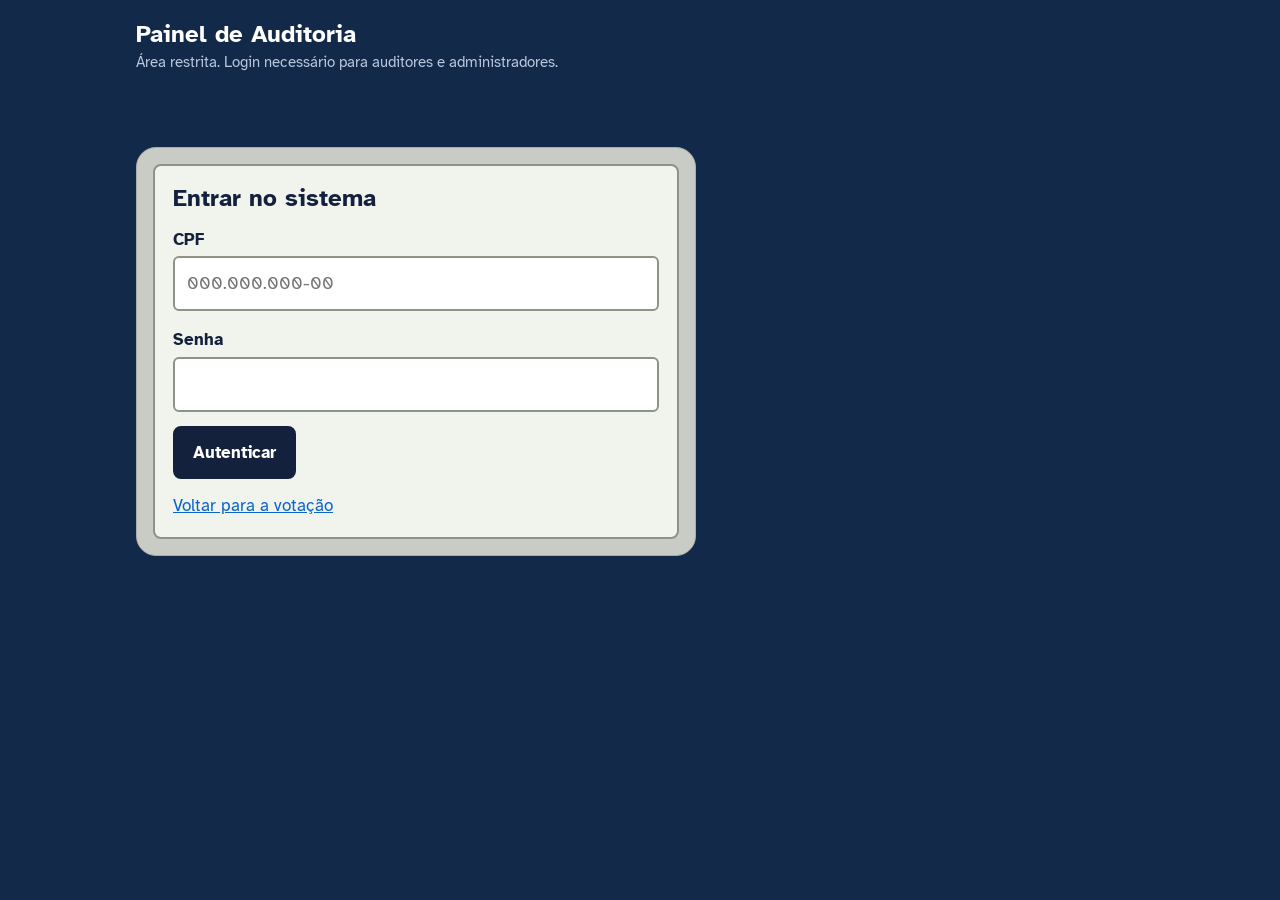
<file: static/auditoria.html>
<!DOCTYPE html>
<html lang="pt-BR">
<head>
<meta charset="utf-8">
<meta name="viewport" content="width=device-width, initial-scale=1">
<title>Auditoria – Urna Eletrônica</title>
<link rel="preload" href="fonts/atkinson-700.woff2" as="font" type="font/woff2" crossorigin>
<link rel="stylesheet" href="style.css">
</head>
<body>
<div class="pagina">
  <header class="topo">
    <h1>Painel de Auditoria</h1>
    <p>Área restrita. Login necessário para auditores e administradores.</p>
  </header>

  <!-- <p>TODO: separar painel de admin e auditor dps</p> -->
  <p id="Mensagem"></p>

  <div>
    <div class="urna" id="Login">
      <section class="tela">
        <h2 id="TituloLogin">Entrar no sistema</h2>
        <div class="campo">
          <label for="Cpf">CPF</label>
          <input id="Cpf" type="text" maxlength="14" placeholder="000.000.000-00">
        </div>
        <div class="campo">
          <label for="Senha">Senha</label>
          <input id="Senha" type="password" maxlength="128">
        </div>
        <div class="acoes-tela">
          <button id="BotaoEntrar" type="button" class="btn">Autenticar</button>
        </div>
        <p class="apoio"><a href="index.html">Voltar para a votação</a></p>
      </section>
    </div>

    <div id="Painel" class="painel-auditor" hidden>
      <div class="botoes">
        <button id="BotaoVerificar" type="button" class="btn">Verificar registros</button>
        <button id="BotaoConferir" type="button" class="btn">Conferir contagem</button>
        <button id="BotaoBoletim" type="button" class="btn">Gerar boletim</button>
        <button id="BotaoLog" type="button" class="btn">Ver registros recentes</button>
        <button id="BotaoBackup" type="button" class="btn secundario" hidden>Fazer backup</button>
        <button id="BotaoLiberarLote" type="button" class="btn secundario" hidden>Forçar liberação do lote</button>
        <button id="BotaoSair" type="button" class="btn secundario">Deslogar</button>
      </div>
      <div id="Saida" class="resultado">Escolha uma opção acima.</div>
    </div>
  </div>
</div>
<script src="auditoria.js"></script>
</body>
</html>
</file>
<file: static/style.css>
@font-face {
  font-family: "Atkinson Hyperlegible";
  src: url("fonts/atkinson-400.woff2") format("woff2");
  font-weight: 400;
  font-display: swap;
}

@font-face {
  font-family: "Atkinson Hyperlegible";
  src: url("fonts/atkinson-700.woff2") format("woff2");
  font-weight: 700;
  font-display: swap;
}

:root {
  --fundo: #12294a;
  --fundo-claro: #1d3b66;
  --chassi: #c8ccc4;
  --chassi-borda: #a9aea5;
  --tela: #f1f4ec;
  --tela-borda: #8d9387;
  --tinta: #14213d;
  --tinta-suave: #4a5568;
  --confirma: #1f9d4b;
  --corrige: #f26b1d;
  --foco: #0b63cd;
  --erro: #b3261e;
  --ok: #1b6e36;
  --fonte: "Atkinson Hyperlegible", system-ui, sans-serif;
  --raio: 14px;
}

* { box-sizing: border-box; }

html { font-size: 100%; }

body {
  margin: 0;
  min-height: 100vh;
  background: var(--fundo);
  color: var(--tinta);
  font-family: var(--fonte);
  font-size: 1.0625rem;
  line-height: 1.5;
}

h1, h2, h3, p { margin: 0; }

:focus-visible {
  outline: 3px solid var(--foco);
  outline-offset: 2px;
}

[hidden] { display: none !important; }

.tela:focus { outline: none; }
.tela a { color: var(--foco); }

.visualmente-oculto {
  position: absolute;
  width: 1px;
  height: 1px;
  overflow: hidden;
  clip-path: inset(50%);
  white-space: nowrap;
}

button, input { font: inherit; }

/* Estrutura da página */
.pagina {
  max-width: 1040px;
  margin: 0 auto;
  padding: 20px 16px 40px;
  display: grid;
  gap: 24px;
  align-items: start;
}

.topo { color: #fff; }
.topo h1 { font-size: 1.5rem; line-height: 1.2; }
.topo p { color: #b9c7dd; font-size: 0.95rem; margin-top: 2px; }

#Mensagem {
  min-height: 1.5em;
  font-weight: 700;
  padding: 0 4px;
}
#Mensagem.erro { color: #ffb4ab; }
#Mensagem.ok { color: #9fe5b4; }

/* A urna */
.urna {
  background: var(--chassi);
  border: 1px solid var(--chassi-borda);
  border-radius: 20px;
  padding: 16px;
  max-width: 560px;
}

.tela {
  background: var(--tela);
  border: 2px solid var(--tela-borda);
  border-radius: 8px;
  padding: 18px;
  min-height: 340px;
  display: flex;
  flex-direction: column;
  gap: 14px;
}

.tela h2 { font-size: 1.5rem; line-height: 1.2; }
.tela .apoio { color: var(--tinta-suave); }

.tela label { display: block; font-weight: 700; margin-bottom: 4px; }

.tela input[type="text"],
.tela input[type="password"] {
  width: 100%;
  padding: 12px;
  font-size: 1.125rem;
  border: 2px solid var(--tela-borda);
  border-radius: 6px;
  background: #fff;
  color: var(--tinta);
}

.tela small { color: var(--tinta-suave); display: block; margin-top: 4px; font-size: 0.9rem; }

.campo + .campo { margin-top: 2px; }

.acoes-tela { display: flex; gap: 10px; flex-wrap: wrap; margin-top: auto; }

.btn {
  padding: 12px 18px;
  border: 2px solid var(--tinta);
  border-radius: 8px;
  background: var(--tinta);
  color: #fff;
  font-weight: 700;
  cursor: pointer;
  min-height: 48px;
}
.btn.secundario { background: transparent; color: var(--tinta); }
.btn:hover { filter: brightness(1.12); }

.link {
  background: none;
  border: 0;
  padding: 0;
  color: var(--foco);
  text-decoration: underline;
  cursor: pointer;
}

.comprovante-conferir { border-top: 1px solid var(--tela-borda); padding-top: 12px; }
.comprovante-conferir summary { cursor: pointer; font-weight: 700; }
.comprovante-conferir .linha { display: flex; gap: 8px; margin-top: 8px; }
.comprovante-conferir input { flex: 1; min-width: 0; }

/* Tela de votação */
.votacao { display: grid; grid-template-columns: 1fr auto; gap: 14px; align-items: start; }
.votacao .cargo { font-size: 1.5rem; font-weight: 700; line-height: 1.2; }
.votacao .instrucao { color: var(--tinta-suave); font-size: 0.95rem; }

.casas { display: flex; gap: 8px; margin: 10px 0; }
.casa {
  width: 56px;
  height: 68px;
  display: grid;
  place-items: center;
  border: 2px solid var(--tinta);
  border-radius: 6px;
  background: #fff;
  font-size: 2.5rem;
  font-weight: 700;
  font-variant-numeric: tabular-nums;
}
.casa.ativa { border-color: var(--foco); box-shadow: 0 0 0 2px var(--foco); }

.dados { font-size: 1.125rem; min-height: 3.2em; }
.dados .nome { font-weight: 700; font-size: 1.25rem; }
.dados.alerta { color: var(--erro); font-weight: 700; }

.retrato {
  width: 120px;
  aspect-ratio: 161 / 225;
  border: 2px solid var(--tela-borda);
  border-radius: 4px;
  background: #dfe4d8;
  object-fit: cover;
  display: block;
}
.retrato.vazio { visibility: hidden; }

@media (prefers-reduced-motion: no-preference) {
  .retrato.entrando { animation: revelar 220ms ease-out; }
  @keyframes revelar { from { opacity: 0; transform: scale(0.96); } to { opacity: 1; transform: none; } }
}

.rodape-tela {
  border-top: 2px solid var(--tela-borda);
  padding-top: 10px;
  font-size: 0.95rem;
  color: var(--tinta-suave);
}

/* Teclado e teclas de ação */
.painel-teclas { margin-top: 16px; display: grid; gap: 14px; }

.teclado { display: grid; grid-template-columns: repeat(3, 72px); gap: 8px; justify-content: start; }
.teclado button {
  height: 56px;
  border: 0;
  border-radius: 8px;
  background: #23272e;
  color: #fff;
  font-size: 1.5rem;
  font-weight: 700;
  cursor: pointer;
}
.teclado button:active { background: #3b414b; }

.teclas-acao { display: grid; grid-template-columns: repeat(3, 1fr); gap: 8px; }
.tecla {
  min-height: 56px;
  border: 2px solid #23272e;
  border-radius: 8px;
  font-weight: 700;
  color: #14213d;
  cursor: pointer;
}
.tecla.branco { background: #fff; }
.tecla.corrige { background: var(--corrige); border-color: #b94d10; }
.tecla.confirma { background: var(--confirma); border-color: #14703a; color: #fff; }
.tecla:disabled, .teclado button:disabled { opacity: 0.45; cursor: not-allowed; }

/* Tela FIM */
.fim { align-items: flex-start; }
.fim .grande { font-size: 4.5rem; font-weight: 700; line-height: 1; }
.codigo {
  font-size: 1.5rem;
  font-weight: 700;
  letter-spacing: 0.06em;
  font-variant-numeric: tabular-nums;
  word-break: break-all;
  padding: 10px 12px;
  background: #fff;
  border: 2px solid var(--tela-borda);
  border-radius: 6px;
}

/* Lista de candidatos */
.guia { color: #fff; max-width: 560px; }
.guia h2 { font-size: 1.25rem; margin-bottom: 4px; }
.guia .apoio { color: #b9c7dd; font-size: 0.95rem; margin-bottom: 10px; }
.guia ul { list-style: none; margin: 0; padding: 0; border-top: 1px solid #3b5882; }
.guia li { border-bottom: 1px solid #3b5882; }
.guia li button {
  width: 100%;
  display: grid;
  grid-template-columns: 40px 3ch 1fr;
  gap: 12px;
  align-items: center;
  padding: 8px 4px;
  background: none;
  border: 0;
  color: #fff;
  text-align: left;
  cursor: pointer;
}
.guia li button:hover { background: var(--fundo-claro); }
.guia li img { width: 40px; aspect-ratio: 161 / 225; object-fit: cover; border-radius: 3px; background: #dfe4d8; }
.guia .numero { font-weight: 700; font-variant-numeric: tabular-nums; font-size: 1.25rem; }
.guia .partido { color: #b9c7dd; font-size: 0.9rem; display: block; }

.creditos { color: #8fa4c4; font-size: 0.85rem; max-width: 560px; }
.creditos a { color: #b9c7dd; }

@media (min-width: 900px) {
  .pagina { grid-template-columns: 560px 1fr; column-gap: 48px; }
  .topo, #Mensagem, .creditos { grid-column: 1 / -1; }
  .guia { align-self: start; }
}

@media (max-width: 420px) {
  .casa { width: 48px; height: 60px; font-size: 2rem; }
  .retrato { width: 96px; }
  .teclado { grid-template-columns: repeat(3, 1fr); }
}

/* Auditoria */
.painel-auditor { background: var(--tela); border-radius: 12px; padding: 16px; max-width: 760px; display: grid; gap: 14px; }
.painel-auditor .botoes { display: flex; gap: 8px; flex-wrap: wrap; }
.resultado { background: #fff; border: 1px solid var(--tela-borda); border-radius: 8px; padding: 12px; overflow-x: auto; }
.resultado table { border-collapse: collapse; width: 100%; font-size: 0.95rem; }
.resultado th, .resultado td { text-align: left; padding: 6px 8px; border-bottom: 1px solid #d5d9cf; vertical-align: top; }
.resultado td.num, .resultado th.num { text-align: right; font-variant-numeric: tabular-nums; }
.resultado .selo { font-weight: 700; }
.resultado .selo.bom { color: var(--ok); }
.resultado .selo.ruim { color: var(--erro); }
.resultado .hash { word-break: break-all; font-size: 0.8rem; color: var(--tinta-suave); }
</file>
